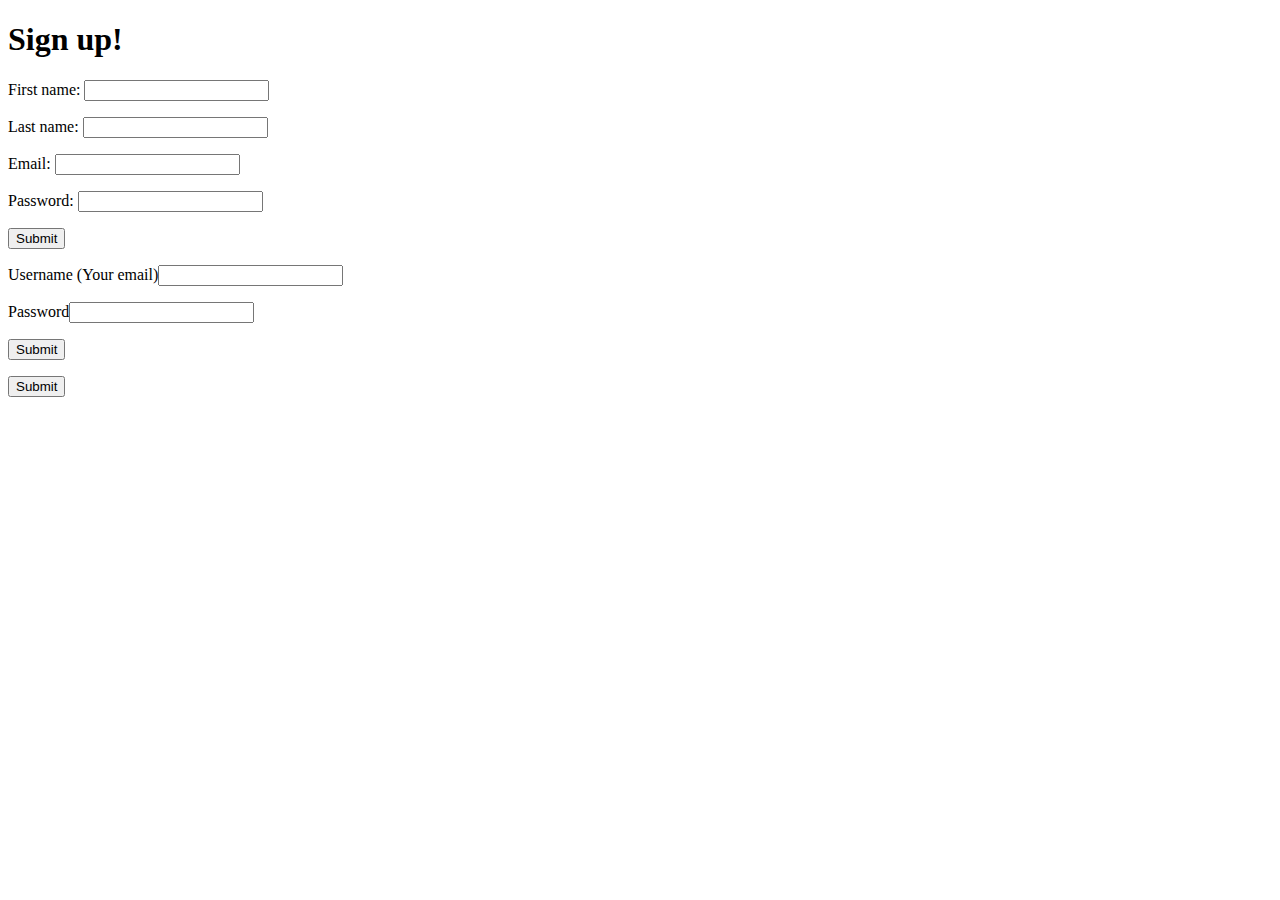
<file: signupScript.html>
<!doctype html>
<head>
 
  <script type="text/javascript" src="http://ajax.googleapis.com/ajax/libs/jquery/1.7.2/jquery.min.js"></script>
  <script type="text/javascript" src="http://www.parsecdn.com/js/parse-latest.js"></script>
	<script src="http://crypto-js.googlecode.com/svn/tags/3.1.2/build/rollups/aes.js"></script>

	<style>
	
	.error{
		display: none;
		margin-left: 10px;
	}		

	.error_show{
		color: red;
		margin-left: 10px;
	}
	
	input.invalid, textarea.invalid{
		border: 2px solid red;
	}

	input.valid, textarea.valid{
		border: 2px solid green;	
	}
	</style>
	
</head>

<body>
  
  <div id="main">
  
	
	
	<h1>Sign up!</h1>
	
	<form id="signup">
			<p>First name: <input id="first_name" type="text"></p>
			<span class="error">This field is required</span>
			
			<p>Last name: <input id="last_name" type="text"></p>
			<span class="error">This field is required</span>
			
			<p>Email: <input id="user_email" type="text"></p>
			<span class="error">This field is required</span>
			
			<p>Password: <input id="user_password" type="password"></p>
			
			<p> <input id="signup_submit" type="submit"></p>
			
	</form>
	
	
	
	<form id="login">
		<p>Username (Your email)<input id="login_username" type="text"></p>
		<p>Password<input id="login_password" type="password"</p>
		
		<p><input id="login_submit" type="submit"></p>
		
	</form>
	
	
	
	
	
	<input id="logout" type="submit">
	
	
<script src="C:\Users\Schuyler\Desktop\helpout.js"></script>
</body>

</html>
</file>
